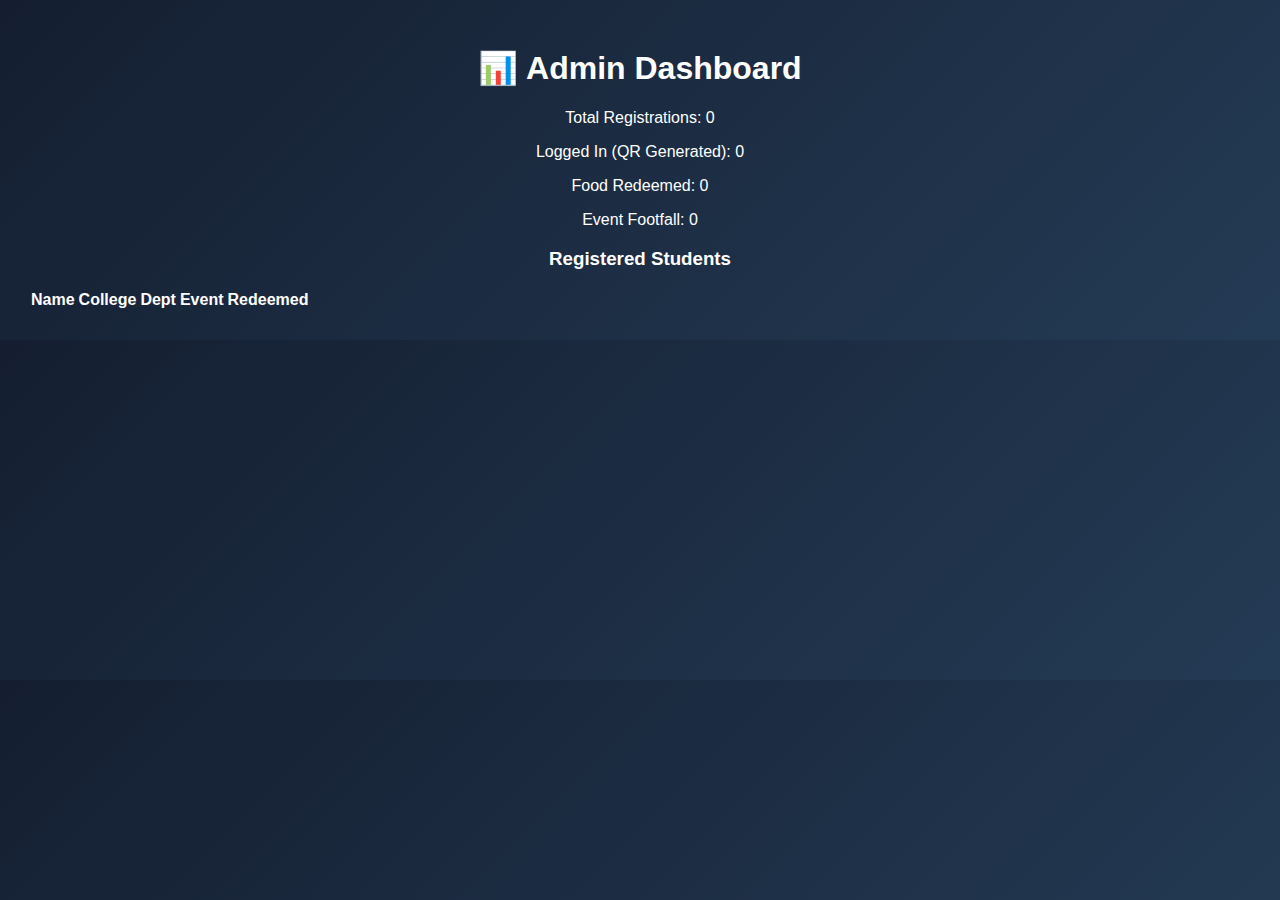
<file: admin.html>
<!DOCTYPE html>
<html>
<head>
  <title>Admin Dashboard</title>
  <link rel="stylesheet" href="style.css">
</head>
<body>

<h1>📊 Admin Dashboard</h1>

<div class="card">
  <p>Total Registrations: <span id="totalReg"></span></p>
  <p>Logged In (QR Generated): <span id="loggedIn"></span></p>
  <p>Food Redeemed: <span id="redeemed"></span></p>
  <p>Event Footfall: <span id="footfall"></span></p>
</div>

<div class="card">
  <h3>Registered Students</h3>
  <table id="studentTable">
    <tr>
      <th>Name</th>
      <th>College</th>
      <th>Dept</th>
      <th>Event</th>
      <th>Redeemed</th>
    </tr>
  </table>
</div>

<script src="script.js"></script>
<script>loadAdmin();</script>

</body>
</html>
</file>
<file: style.css>
body {
  font-family: Arial;
  background: linear-gradient(135deg,#141e30,#243b55);
  color: white;
  text-align: center;
  padding: 20px;
}

.nav button {
  margin: 10px;
  padding: 10px 15px;
  border-radius: 6px;
  border: none;
  cursor: pointer;
}

.section {
  margin-top: 30px;
}

.hidden {
  display: none;
}

input {
  padding: 8px;
  margin: 10px;
}

#wristband {
  margin-top: 20px;
  padding: 20px;
  background: white;
  color: black;
  border-radius: 12px;
  display: inline-block;
}

.qr-box {
  margin-top: 10px;
}
</file>
